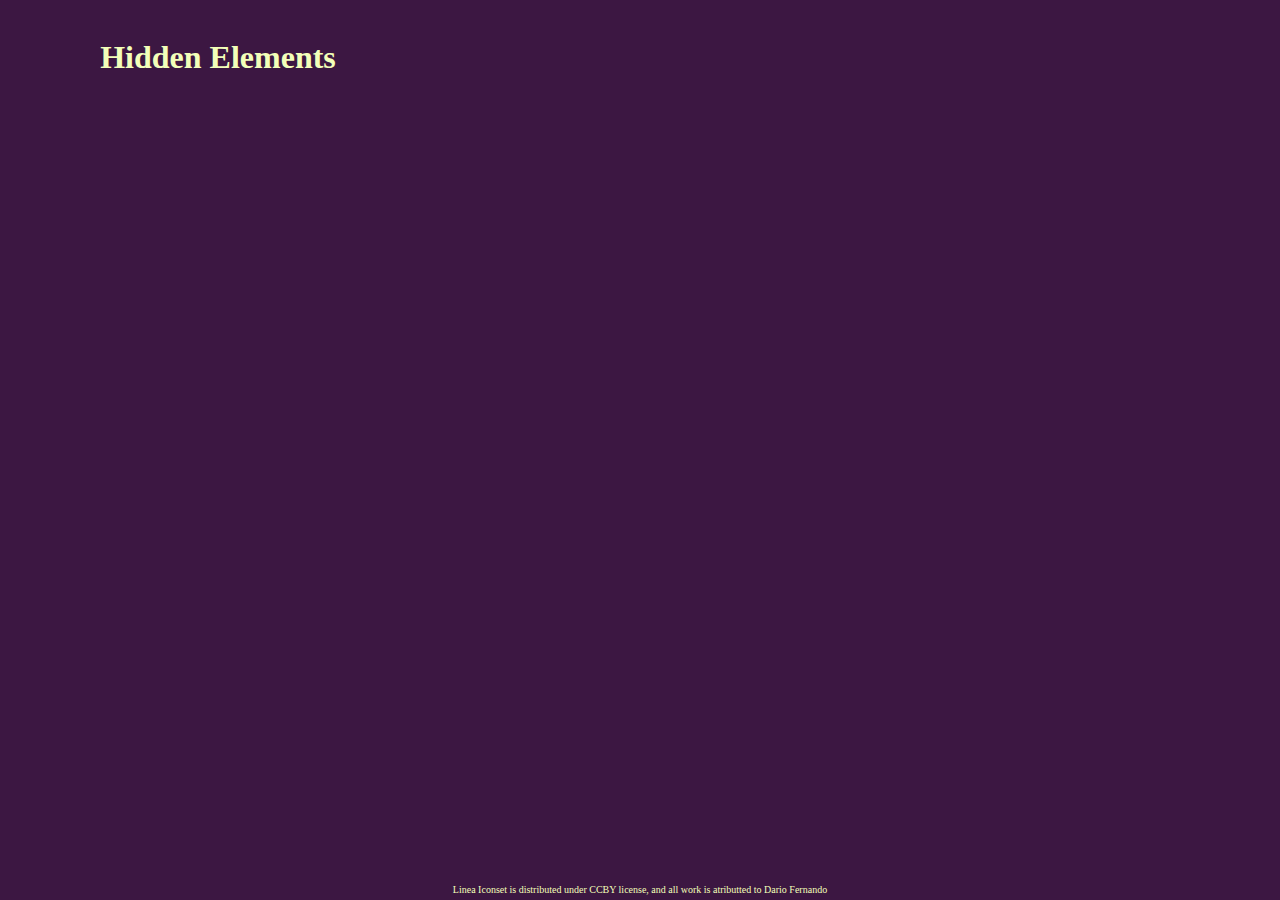
<file: HE/index.html>
<!DOCTYPE html>
<html lang="en">
<head>
    <meta charset="UTF-8">
    <meta http-equiv="X-UA-Compatible" content="IE=edge">
    <meta name="viewport" content="width=device-width, initial-scale=1.0">
    <title>Document</title>
    <link rel="stylesheet" href="style.css">
</head>
<body>
    <h1>Hidden Elements</h1><br>
    <a href="https://creativecommons.org/licenses/by/4.0/" target="_blank">Linea Iconset is distributed under CCBY license, and all work is atributted to Dario Fernando</a>
    <script src="js/popup.js"></script>
</body>
</html>
</file>
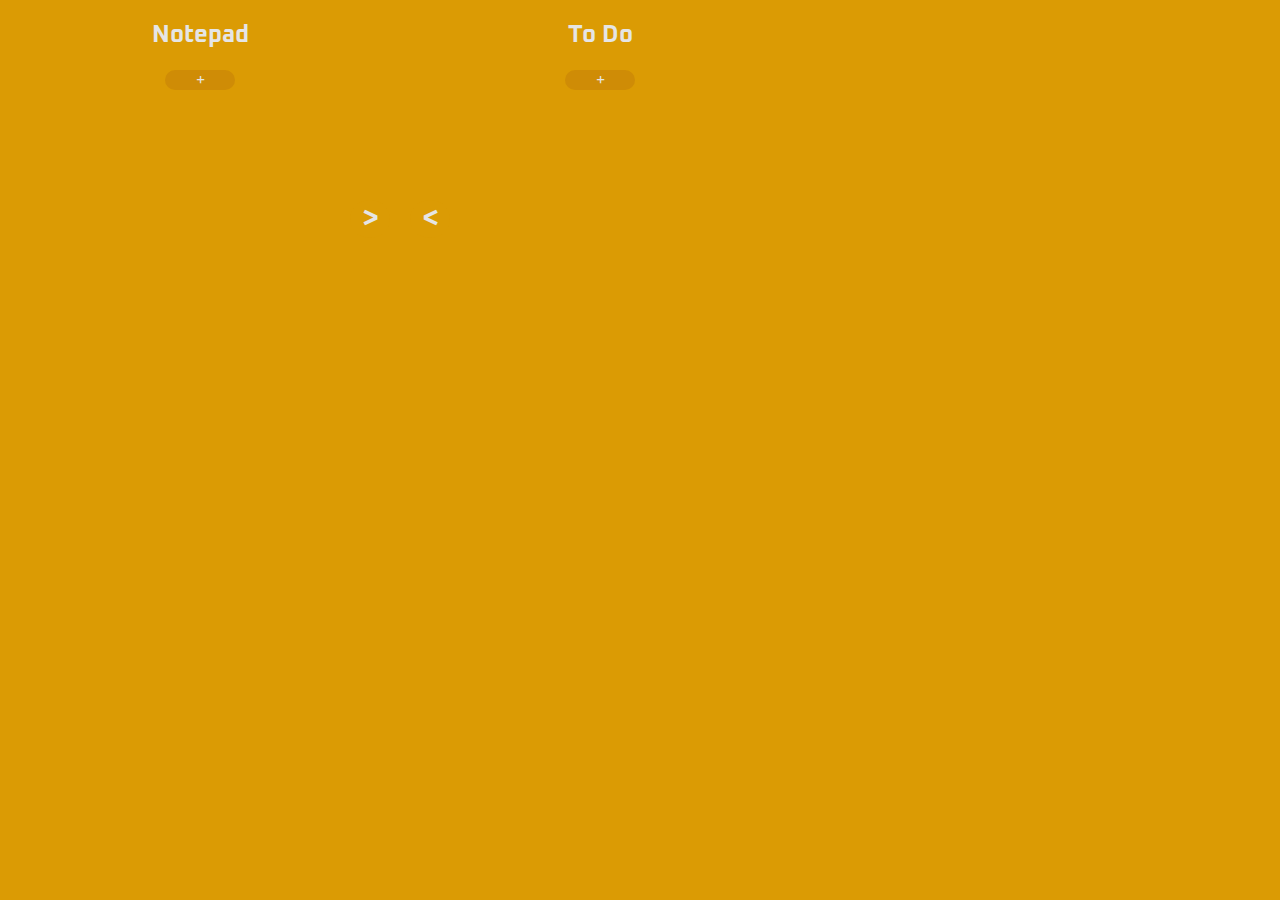
<file: NOTEPAD/index.html>
<!DOCTYPE html>
<html>
    <head>
        <title>NOTEPAD</title>
    <meta charset="utf-8">
    <link href="style.css" rel="stylesheet">
    <meta http-equiv="Content-Security-Policy" content="
    default-src *  data: blob: filesystem: about: ws: wss: 'unsafe-inline' 'unsafe-eval' 'unsafe-dynamic'; 
    script-src * data: blob: 'unsafe-inline' 'unsafe-eval'; 
    connect-src * data: blob: 'unsafe-inline'; 
    img-src * data: blob: 'unsafe-inline'; 
    frame-src * data: blob: ; 
    style-src * data: blob: 'unsafe-inline';
    font-src * data: blob: 'unsafe-inline';"/>
    <link href="https://fonts.googleapis.com/css2?family=Oxanium:wght@400;500;700&display=swap" rel="stylesheet">
        <script src="install.js"></script>
    </head>
    <body>
        <div class="notes-site" id="notes-site">
            <h2>Notepad</h2>
            <ul class="list" id="list">
            </ul>
            <a id="newnote" href="newnote.html" class="button">+</a>
            <a class="switch1" id="right">></a>
        </div>
        <div class="to-do-site" id="to-do-site">
            <h2>To Do</h2>
            <ul class="list" id="to-do-list">
            </ul>
            <a class="button" id="add-to-do">+</a>
            <a class="switch2" id="left"><</a>
        </div>
        <script src="onload.js"></script>
    </body>
</html>
</file>
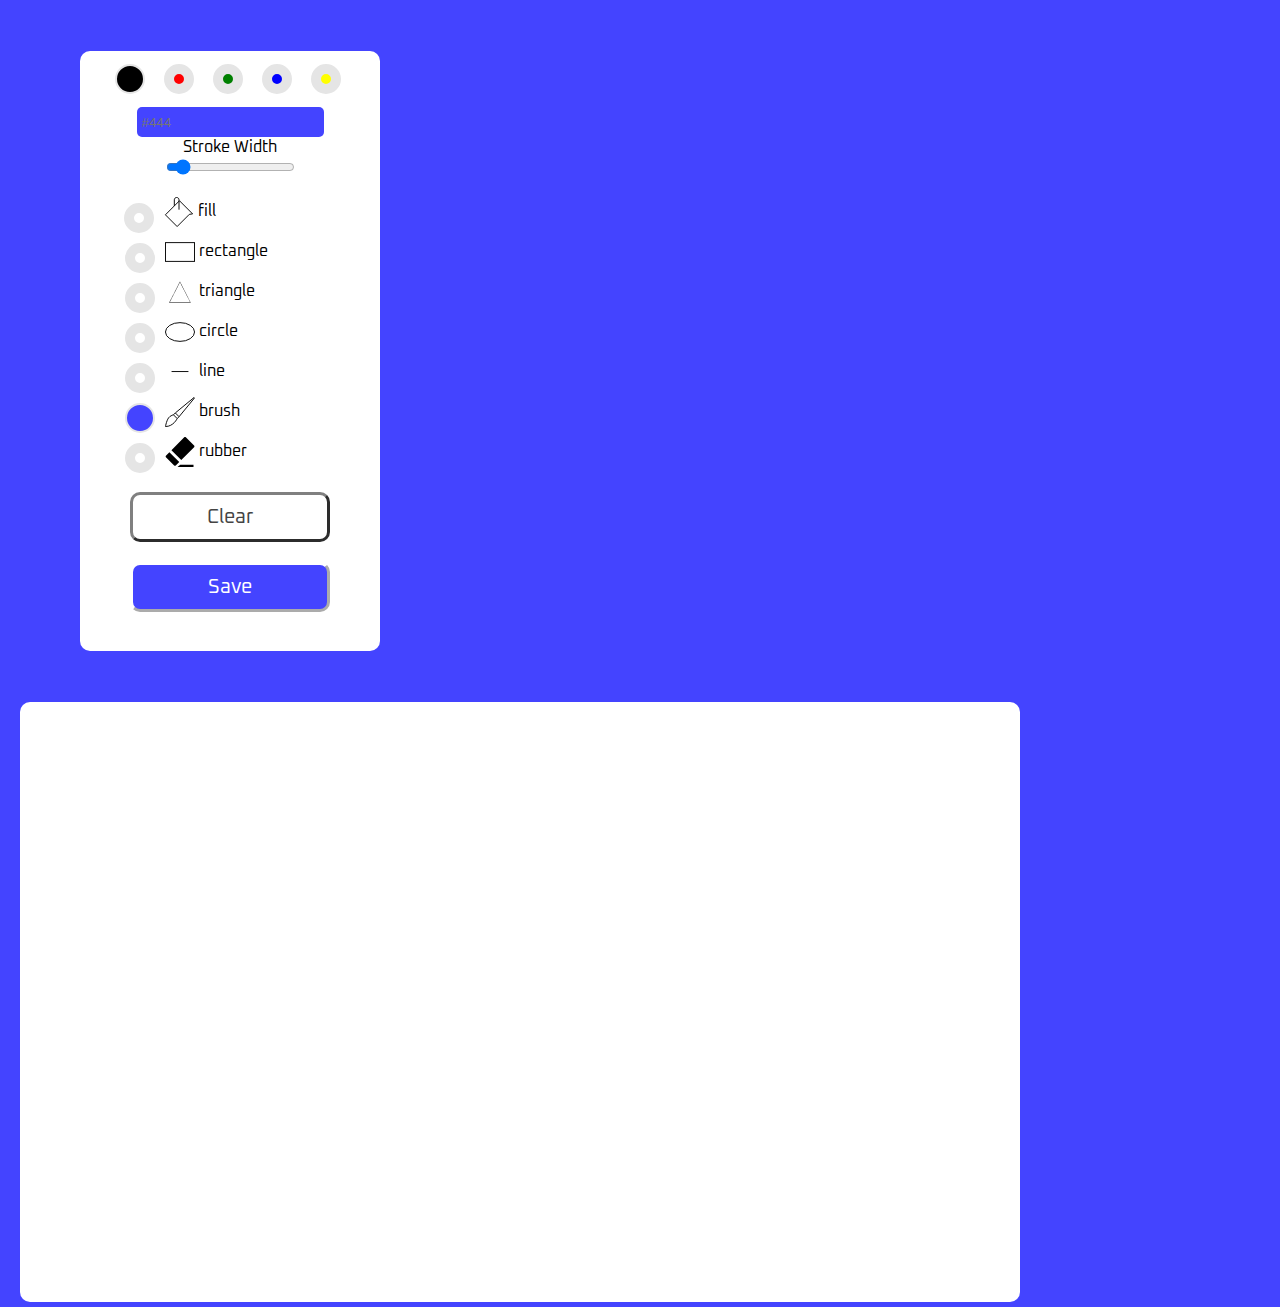
<file: PAINT/index.html>
<!DOCTYPE html>
<html>
    <head>
        <link rel="stylesheet" href="style.css">
        <meta charset="UTF-8" />
        <meta http-equiv="X-UA-Compatibile" content="IE-edge" />
        <meta name="viewport" content="width=device-width, initial-scale=1.0" />
        <link href="https://fonts.googleapis.com/css2?family=Oxanium:wght@400;500;700&display=swap" rel="stylesheet">
        <title>PaintNote</title>
    </head>
    <body>
        <div class="options">
            <input type="radio" name="color" id="black" checked class="colors">
            <input type="radio" name="color" id="red" class="colors">
            <input type="radio" name="color" id="green" class="colors">
            <input type="radio" name="color" id="blue" class="colors">
            <input type="radio" name="color" id="yellow" class="colors">
            <form id="customColorForm" onsubmit="return false">
                <input type="text" id="customColor" placeholder="#444">
                <input type="submit" style="position: absolute; left: -9999999px">
            </form>
            <a style="padding-top: 20px;">Stroke Width</a><br>
            <input type="range"  min="1" max="50" id="stroke" value="5"><br>
            <ul style="width: 100%; text-align: left; list-style: none; line-height: 30px;">
            <li><input type="checkbox" id="fill" class="options-op"><img src="icons/fill.svg"> fill</li>
            <li><input type="radio" name="type" class="options-op" id="rectangle"><img src="icons/rectangle.svg"> rectangle</li>
            <li><input type="radio" name="type" class="options-op" id="triangle"><img src="icons/triangle.svg"> triangle</li>
            <li><input type="radio" name="type" class="options-op" id="circle"><img src="icons/oval.svg"> circle</li>
            <li><input type="radio" name="type" class="options-op" id="line"><img src="icons/line.svg"> line</li>
            <li><input type="radio" name="type" class="options-op" id="brush" checked><img src="icons/brush.svg"> brush</li>
            <li><input type="radio" name="type" class="options-op" id="rubber"><img src="icons/rubber.svg"> rubber</li>
            </ul>
            <button id="clear">Clear</button><br>
            <button id="save">Save</button>
        </div>
        <div class="canvas">
            <canvas id="canvas"></canvas>
        </div>
        <script src="scripts/draw.js" defer></script>
    </body>
</html>
</file>
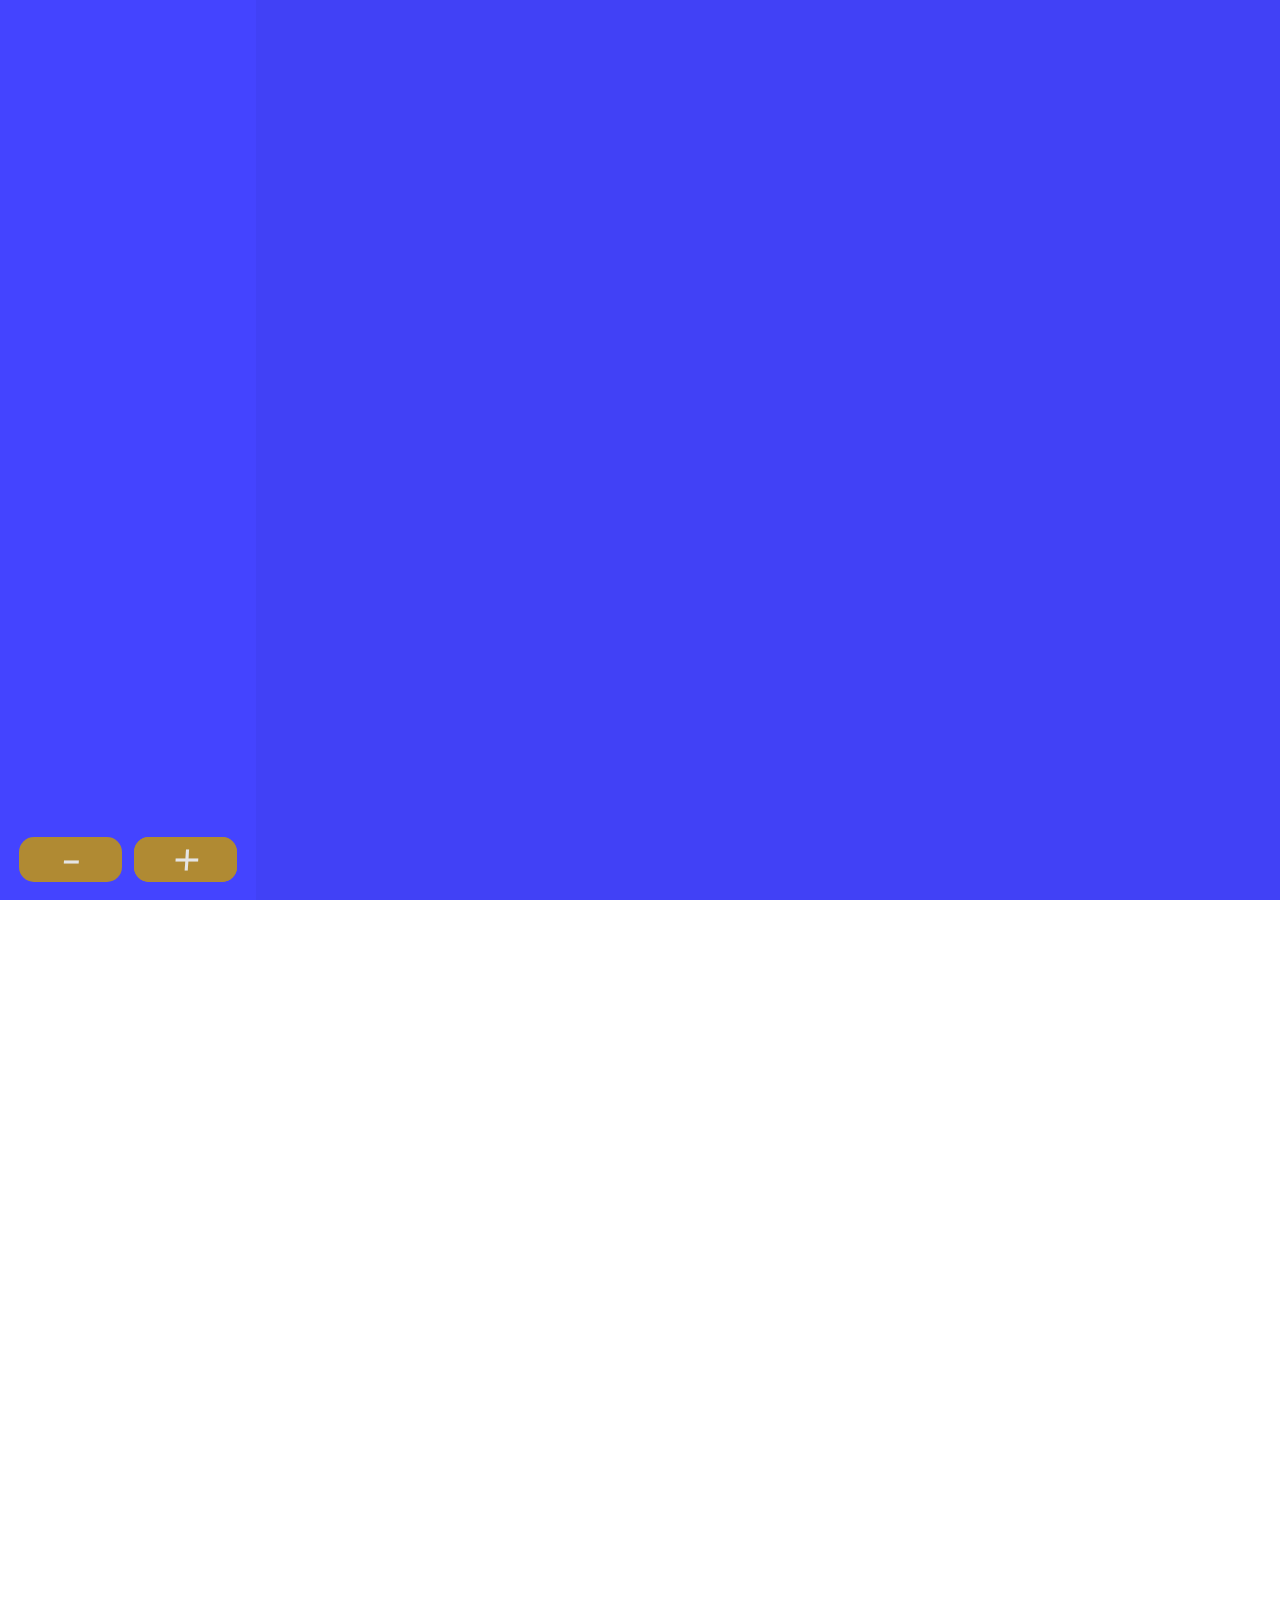
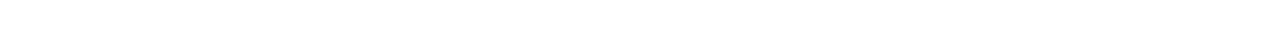
<file: Note##/full/index.html>
<!DOCTYPE html>
<html lang="en">
<head>
    <meta charset="UTF-8">
    <meta http-equiv="X-UA-Compatible" content="IE=edge">
    <meta name="viewport" content="width=device-width, initial-scale=1.0">
    <link rel="stylesheet" href="style.css">
    <script src="js/tags.js"></script>
    <title>Notepaint</title>
</head>
<body>
    <div id="list" class="list">
        <div id="add_note">
            <b id="add_note" style="display: block;">+</b>
            <div id="add_note_text">Aa</div>
            <div id="add_note_paint"><!--content in css--></div>
        </div>
        <div id="delete_note">
            -
        </div>
    </div>
    <div id="container" tag="note">
            <abstergos-paint></abstergos-paint>
            <abstergos-note></abstergos-note>
            <div id="save_note">Save</div>
    </div>
    <script src="js/storage.js"></script>
    <script src="js/onload.js"></script>
    <script src="js/draw.js"></script>
</body>
</html>
</file>
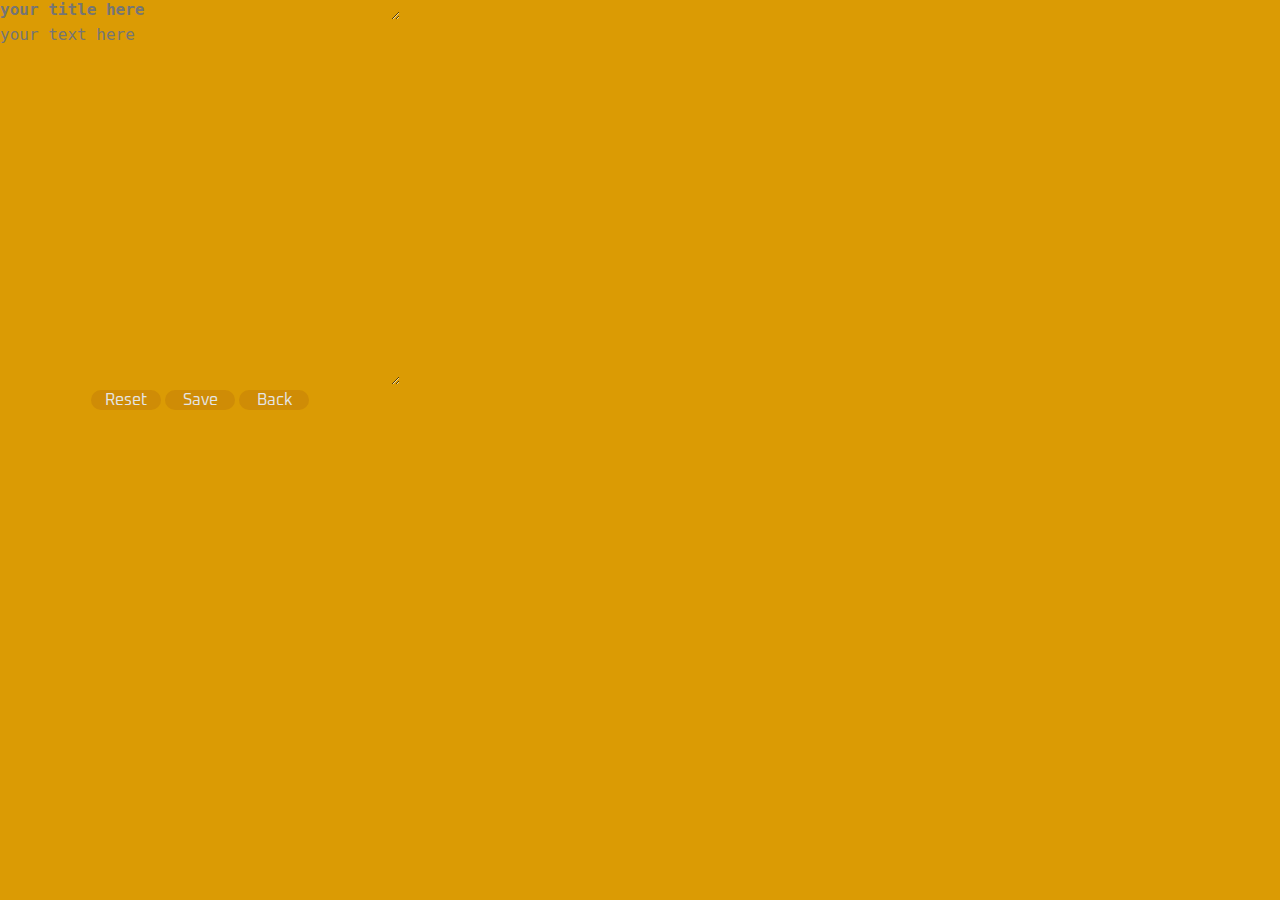
<file: NOTEPAD/newnote.html>
<!DOCTYPE html>
<html>
    <head>
        <title>NOTEPAD</title>
    <meta charset="utf-8">
    <link href="style.css" rel="stylesheet">
    <script src="reset.js"></script>
    <script src="save.js"></script>
    <meta http-equiv="Content-Security-Policy" content="
    default-src *  data: blob: filesystem: about: ws: wss: 'unsafe-inline' 'unsafe-eval' 'unsafe-dynamic'; 
    script-src * data: blob: 'unsafe-inline' 'unsafe-eval'; 
    connect-src * data: blob: 'unsafe-inline'; 
    img-src * data: blob: 'unsafe-inline'; 
    frame-src * data: blob: ; 
    style-src * data: blob: 'unsafe-inline';
    font-src * data: blob: 'unsafe-inline';"/>
    <link href="https://fonts.googleapis.com/css2?family=Oxanium:wght@400;500;700&display=swap" rel="stylesheet">
    </head>
    <body>
        <textarea placeholder="your title here" id="title-textbox" class="title"></textarea><br>
        <textarea placeholder="your text here" id="textbox" class="note"></textarea><br>
        <a href="#" id="reset" class="button">Reset</a>
        <a href="index.html" id="save" class="button">Save</a>
        <a href="index.html" class="button">Back</a>
        <script src="eventlistener.js"></script>
    </body>
</html>
</file>
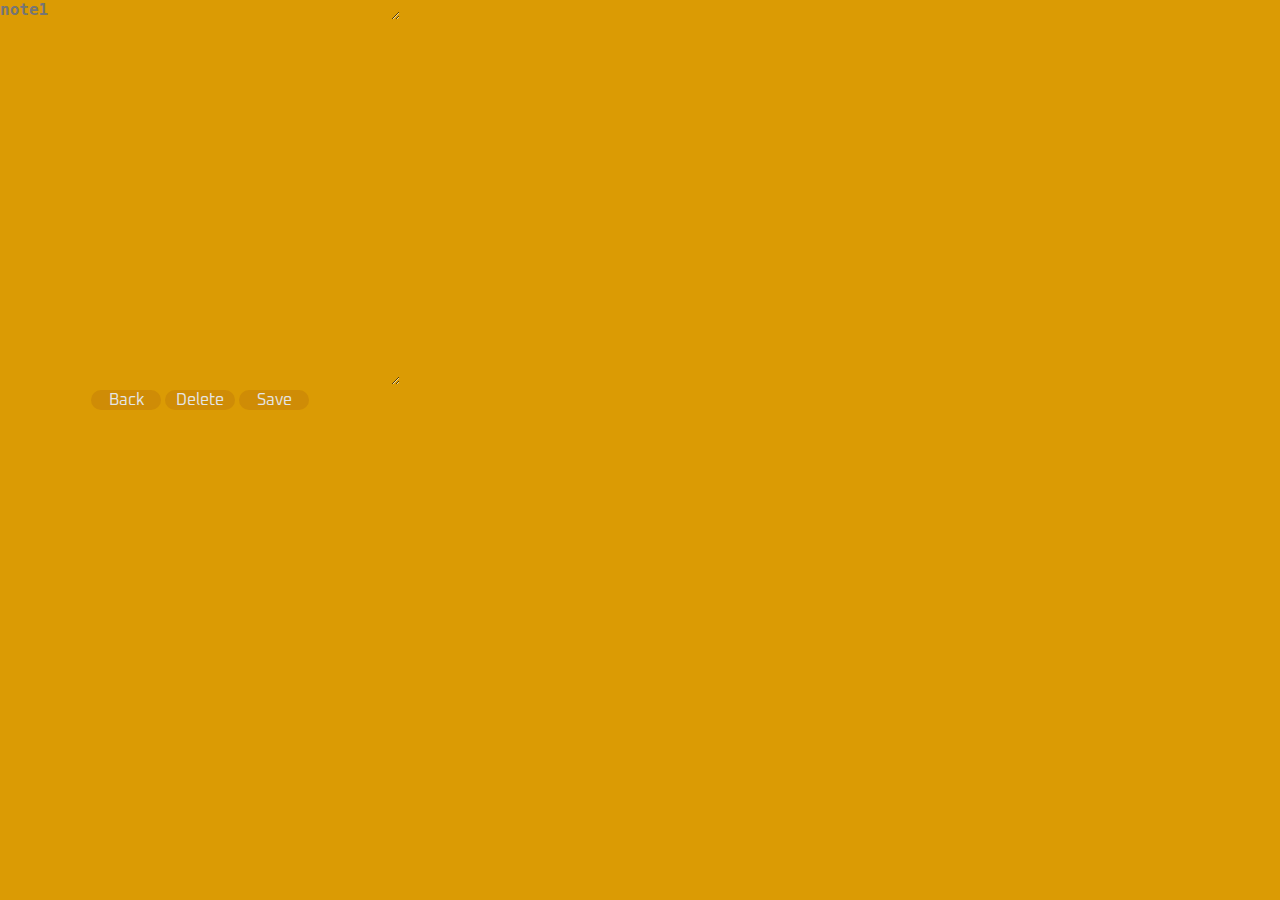
<file: NOTEPAD/note.html>
<!DOCTYPE html>
<html>
    <head>
        <title>NOTEPAD</title>
    <meta charset="utf-8">
    <link href="style.css" rel="stylesheet">
    <meta http-equiv="Content-Security-Policy" content="
    default-src *  data: blob: filesystem: about: ws: wss: 'unsafe-inline' 'unsafe-eval' 'unsafe-dynamic'; 
    script-src * data: blob: 'unsafe-inline' 'unsafe-eval'; 
    connect-src * data: blob: 'unsafe-inline'; 
    img-src * data: blob: 'unsafe-inline'; 
    frame-src * data: blob: ; 
    style-src * data: blob: 'unsafe-inline';
    font-src * data: blob: 'unsafe-inline';"/>
    <link href="https://fonts.googleapis.com/css2?family=Oxanium:wght@400;500;700&display=swap" rel="stylesheet">
    </head>
    <body>
        <textarea id="note-title" placeholder="note1" class="title"></textarea>
        <textarea id="note" class="note"></textarea>
        <a href="index.html" class="button">Back</a>
        <a href="index.html" id="delete" class="button">Delete</a>
        <a href="index.html" id="save" class="button">Save</a>
        <script src="show.js"></script>
    </body>
</html>
</file>
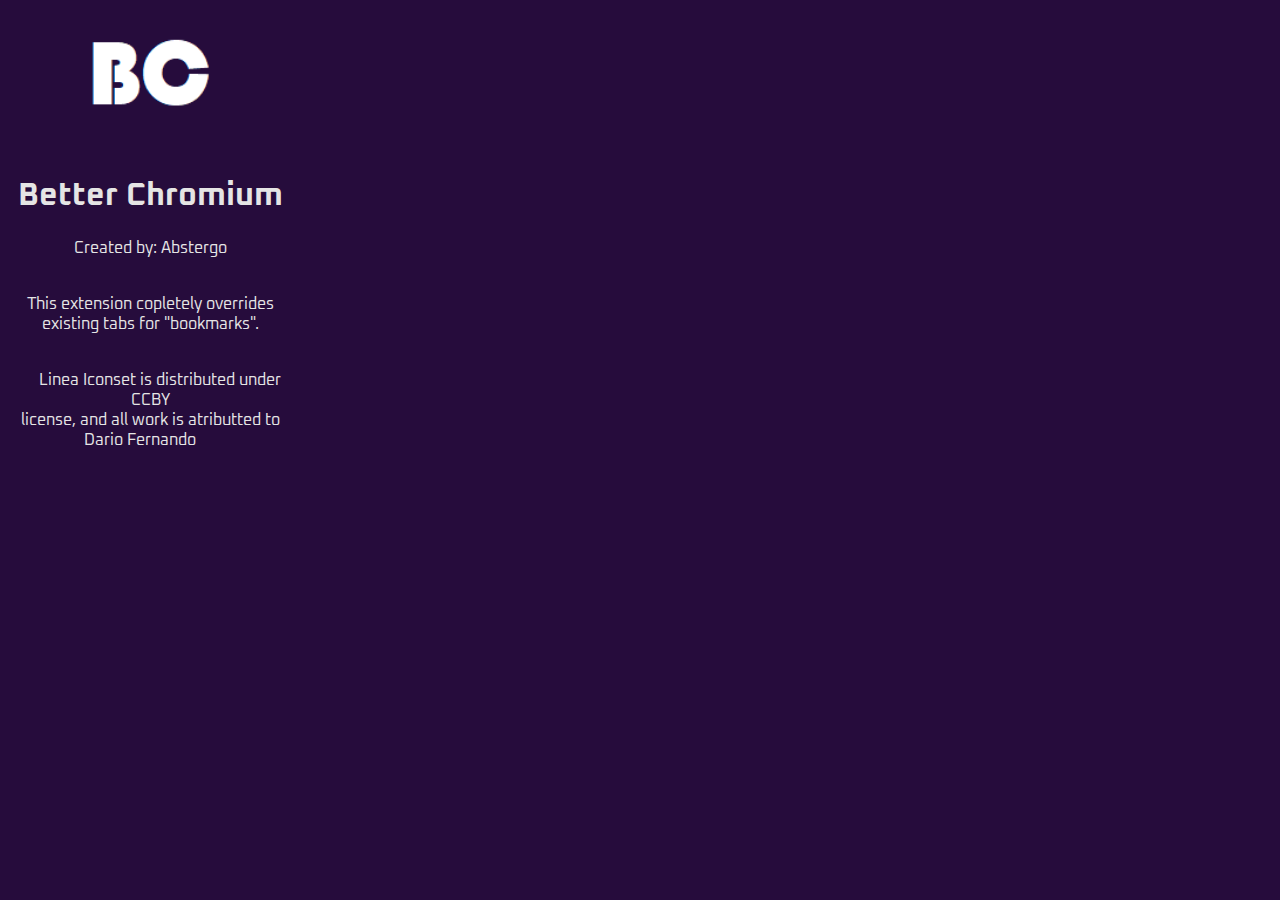
<file: Better Chromium/Better Bookmarks/popup/about-extension.html>
<!DOCTYPE html>
<head>
  <meta charset="utf-8">
  <link href="about-extension.css" rel="stylesheet">
  <link href="https://fonts.googleapis.com/css2?family=Oxanium:wght@400;500;700&display=swap" rel="stylesheet">
  <meta http-equiv="X-UA-Compatibile" content="IE-edge" />
</head>
<body>
<img src="icon.png"><br>
<h1>Better Chromium</h1>
<a>Created by: Abstergo</a>
<p>This extension copletely overrides existing tabs for "bookmarks".</p>
<a href="http://creativecommons.org/licenses/by/4.0/" target="_blank">Linea Iconset is distributed under CCBY<br> license, and all work is atributted to Dario Fernando</a>
</body>
</file>
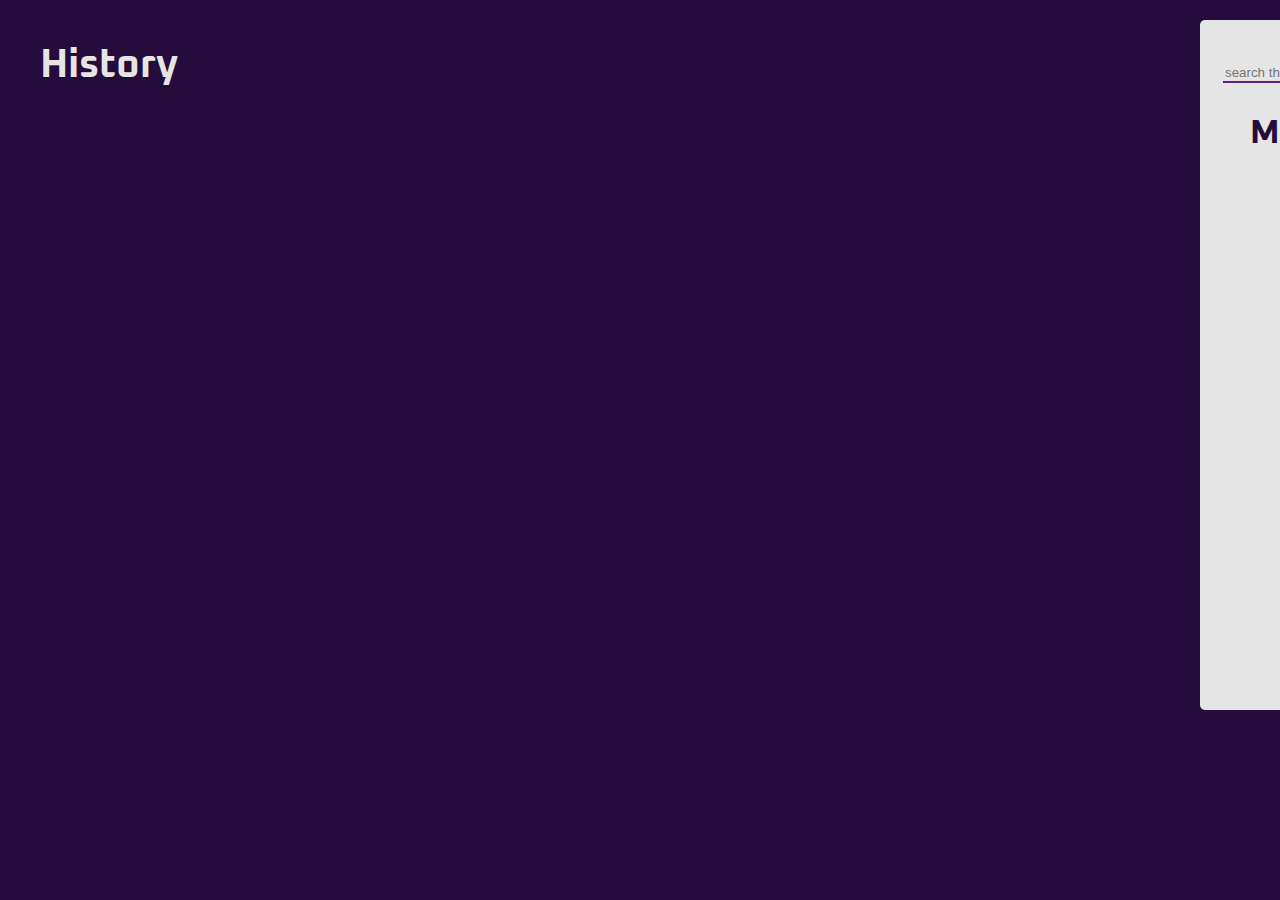
<file: Better Chromium/Better History/history/history.html>
<!DOCTYPE html>
<html>
    <head>
        <link href="history.css" rel="stylesheet">
        <meta charset="utf-8">
        <link href="https://fonts.googleapis.com/css2?family=Oxanium:wght@400;500;700&display=swap" rel="stylesheet">
        <meta http-equiv="X-UA-Compatibile" content="IE-edge" />
        <meta name="viewport" content="width=device-width, initial-scale=1.0" />
        <title>History</title>
        <link rel="icon" href="icon.png">
    </head>
    <body>
        <div id="history">
            <h2 style="color: #e5e5e5; font-size: 40px; margin-left: 40px; margin-top: 40px;">History</h2>
            <ul id="history_list"></ul>
        </div>
        <div id="functions">
            <input type="text" placeholder="search through history" id="history_search_input">
            <div class="style_list" >
                <h5 style="color: #260C3C; margin-top: 10px; margin-bottom: 10px;">Most viewed</h5>
                <ul id="most_viewed_list"></ul>
            </div>
            <button id="history_delete_checked">Delete</button><button id="history_open_checked">Open</button>
        </div>
        <script src="scripts/history_operations.js"></script>
        <script src="scripts/eventlistener.js"></script>
    </body> 
</html>
</file>
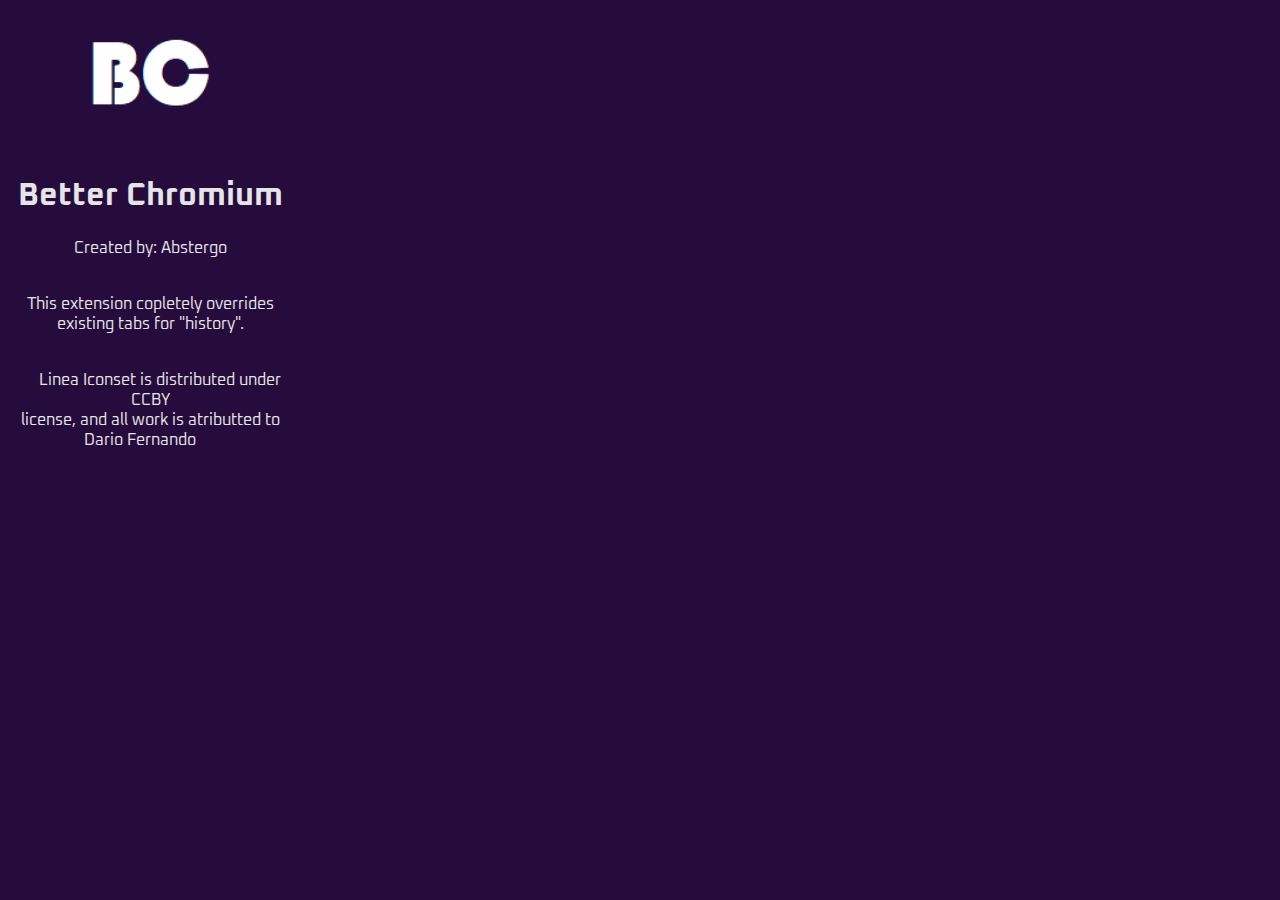
<file: Better Chromium/Better History/popup/about-extension.html>
<!DOCTYPE html>
<head>
  <meta charset="utf-8">
  <link href="about-extension.css" rel="stylesheet">
  <link href="https://fonts.googleapis.com/css2?family=Oxanium:wght@400;500;700&display=swap" rel="stylesheet">
  <meta http-equiv="X-UA-Compatibile" content="IE-edge" />
</head>
<body>
<img src="icon.png"><br>
<h1>Better Chromium</h1>
<a>Created by: Abstergo</a>
<p>This extension copletely overrides existing tabs for  "history".</p>
<a href="http://creativecommons.org/licenses/by/4.0/" target="_blank">Linea Iconset is distributed under CCBY<br> license, and all work is atributted to Dario Fernando</a>
</body>
</file>
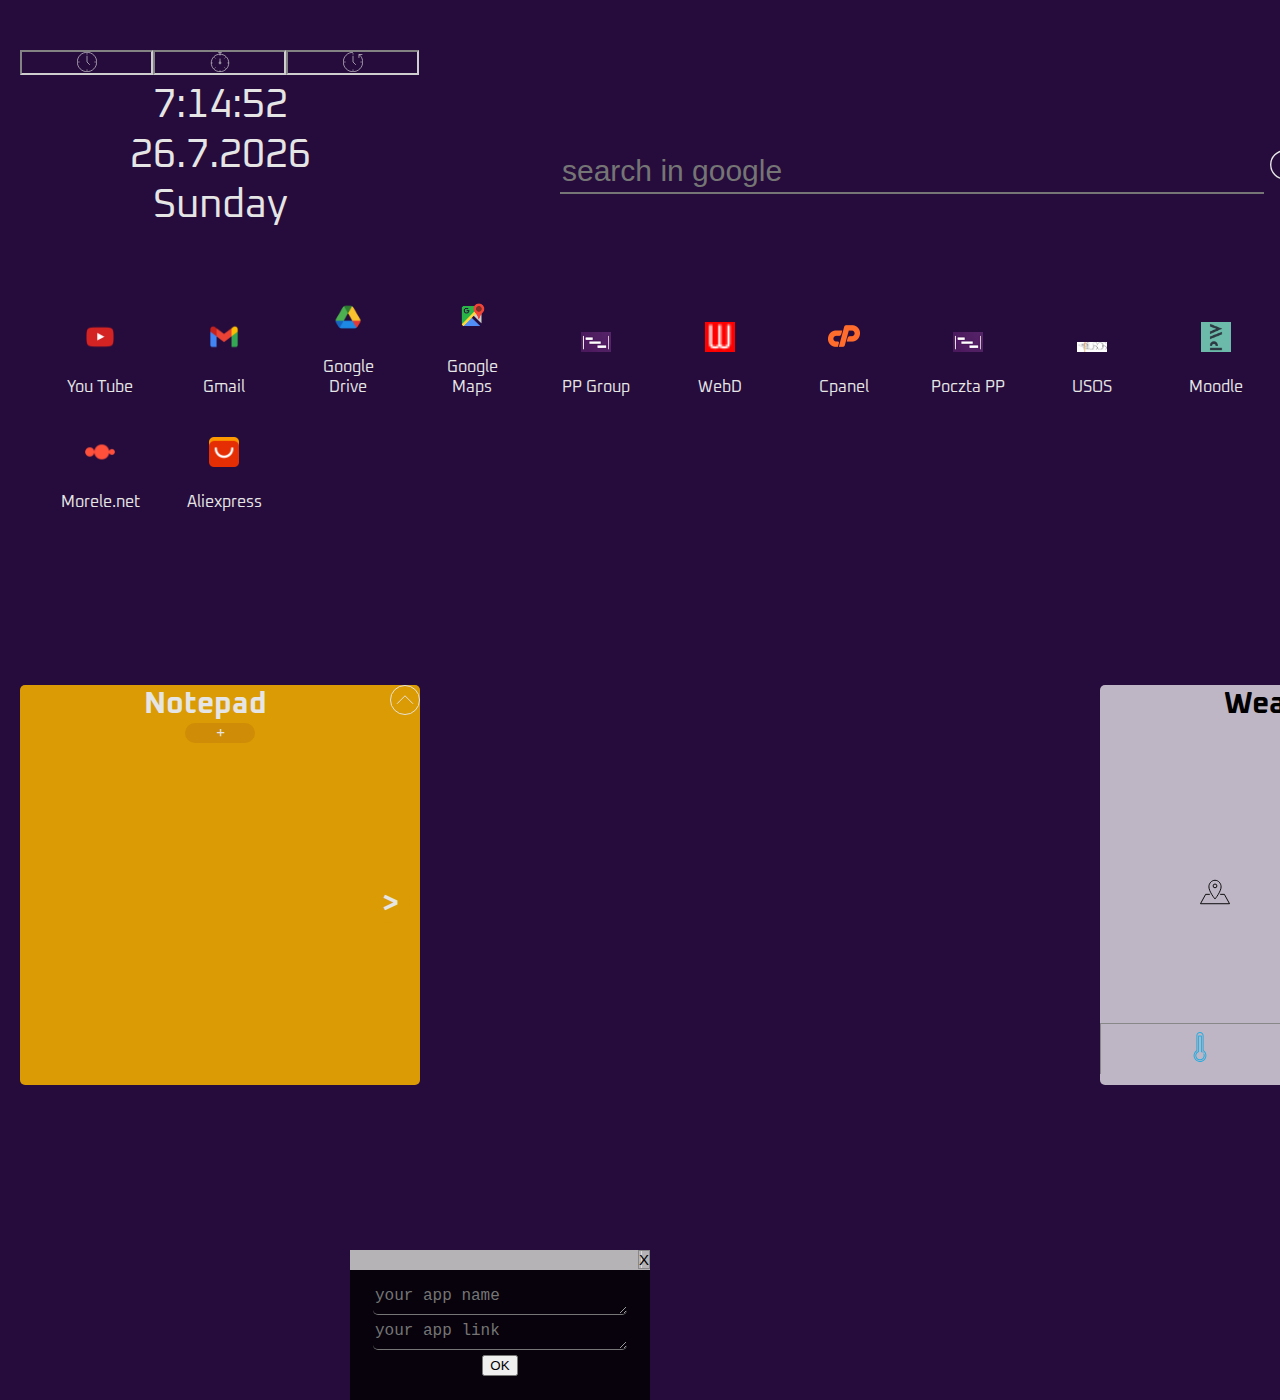
<file: Better Chromium/Better NewTab/newtab/newtab.html>
<!DOCTYPE html>
<html>
    <head>
        <meta charset="utf-8">
        <link href="newtab.css" rel="stylesheet">
        <meta http-equiv="Content-Security-Policy" content="
        default-src *  data: blob: filesystem: about: ws: wss: 'unsafe-inline' 'unsafe-eval'; 
        script-src * data: blob: 'self' 'unsafe-inline' 'unsafe-eval'; 
        connect-src * data: blob: 'unsafe-inline'; 
        img-src * data: blob: 'unsafe-inline'; 
        frame-src * data: blob: ; 
        style-src * data: blob: 'unsafe-inline';
        font-src * data: blob: 'unsafe-inline';"/>
        <link href="https://fonts.googleapis.com/css2?family=Oxanium:wght@400;500;700&display=swap" rel="stylesheet">
        <meta http-equiv="X-UA-Compatibile" content="IE-edge" />
        <meta name="viewport" content="width=device-width, initial-scale=1.0" />
        <title>New Tab</title>
        <link rel="icon" href="/icon.png">
    </head>
    <body>
        <div class="clock-div">
            <div id="clock_mode_switch">
                <button id="button_clock_clock"><img src="clock_icons/clock.svg" style="height: 20px"></button>
                <button id="button_clock_stoper"><img src="clock_icons/stoper.svg" style="height: 20px"></button>
                <button id="button_clock_countdown"><img src="clock_icons/countdown.svg" style="height: 20px"></button>
            </div>
            <div id="clock_modes">
                <div id="clock_clock">
                    <span id="time" class="clock"></span><br>
                    <span id="date" class="clock"></span>
                </div>
                <div id="clock_stoper">
                    <a id="clock_stoper_seconds">00</a>:<a id="clock_stoper_miliseconds">00</a><br>
                    <button id="clock_stoper_start" class="clock_stoper_operators">Start</button>
                    <button id="clock_stoper_stop" class="clock_stoper_operators">Stop</button>
                    <button id="clock_stoper_reset" class="clock_stoper_operators">Reset</button>
                </div>
                <div id="clock_countdown">
                    <button id="clock_countdown_set_minutes_add" class="clock_countdown_operators_rotated">></button><button id="clock_countdown_set_seconds_add" class="clock_countdown_operators_rotated"><</button><br>
                    <a id="clock_countdown_minutes_input" style="margin-left: 66px">00</a>:<a id="clock_countdown_seconds_input" style="margin-left: 0px">00</a><button id="clock_countdown_start" class="clock_countdown_operators">Start</button><br>
                    <button id="clock_countdown_set_minutes_remove" class="clock_countdown_operators_rotated">></button><button id="clock_countdown_set_seconds_remove" class="clock_countdown_operators_rotated"><</button><button id="clock_countdown_reset" class="clock_countdown_operators">Reset</button>
                </div>
            </div>
        </div>
        
        <div class="notepad-ext" id="notepad-ext">
            <div class="notes-site" id="notes-site">
                <a style="color :#e5e5e5; font-size: 30px; font-weight: 700;">Notepad<img id="notepad_trigger" src="weather_icons/arrows_circle_up.svg"></a>
                <ul class="list" id="list">
                </ul>
                <a id="newnote" class="button">+</a>
                <a class="switch1" id="right">></a>
            </div>
            <div class="to-do-site" id="to-do-site">
                <a style="color :#e5e5e5; font-size: 30px; font-weight: 700;">To Do<img id="notepad_trigger" src="weather_icons/arrows_circle_up.svg"></a>
                <ul class="list" id="to-do-list">
                </ul>
                <a class="button" id="add-to-do">+</a><br>
                <a class="switch2" id="left"><</a>
                <img src="favicons/trashcan.svg" class="trash" id="del_to_do">
            </div>
        </div>
        <form method="GET" action="https://www.google.com/search" class="search_bar">
            <input name="q" type="text" class="search_bar_text" placeholder="search in google">
            <input type="submit" class="search_bar_input" value="">
        </form>
        <div class="app-center" id="app-center">
                <div class="app">
                    <a href="https://youtube.com"><img src="favicons/yt.png" class="favicon"></a><br>
                    <a href="https://youtube.com">You Tube</a>
                </div>
                <div class="app">
                    <a href="https://gmail.com"><img src="favicons/gmail.ico" class="favicon"></a><br>
                    <a href="https://gmail.com">Gmail</a>
                </div>
                <div class="app">
                    <a href="https://drive.google.com"><img src="favicons/drive.png" class="favicon"></a><br>
                    <a href="https://drive.google.com">Google Drive</a>
                </div>
                <div class="app">
                    <a href="https://google.com/maps"><img src="favicons/maps.png" class="favicon"></a><br>
                    <a href="https://google.com/maps">Google Maps</a>
                </div>

                <div class="app">
                    <a href="https://pp-group.com.pl"><img src="favicons/pp.png" class="favicon"></a><br>
                    <a href="https://pp-group.com.pl">PP Group</a>
                </div>
                <div class="app">
                    <a href="https://webd.pl"><img src="favicons/webd.ico" class="favicon"></a><br>
                    <a href="https://webd.pl">WebD</a>
                </div>
                <div class="app">
                    <a href="https://wn26.webd.pl:2083"><img src="[data-uri]" type="image/x-icon" /></a><br>
                    <a href="https://wn26.webd.pl:2083">Cpanel</a>
                </div>
                <div class="app">
                    <a href="https://poczta.pp-group.com.pl"><img src="favicons/pp.png" class="favicon"></a><br>
                    <a href="https://poczta.pp-group.com.pl">Poczta PP</a>
                </div>

                <div class="app">
                    <a href="https://cas.usos.pw.edu.pl/cas/login?service=https%3A%2F%2Fusosweb.usos.pw.edu.pl%2Fkontroler.php%3F_action%3Dlogowaniecas%2Findex&locale=pl"><img src="favicons/usos.png" class="favicon"></a><br>
                    <a href="https://pp-group.com.pl">USOS</a>
                </div>
                <div class="app">
                    <a href="https://moodle.usos.pw.edu.pl/"><img src="favicons/moodle.ico" class="favicon"></a><br>
                    <a href="https://moodle.usos.pw.edu.pl/">Moodle</a>
                </div>
                <div class="app">
                    <a href="https://moodle.okno.pw.edu.pl/"><img src="favicons/okno.ico" class="favicon"></a><br>
                    <a href="https://moodle.okno.pw.edu.pl/">Moodle Okno</a>
                </div>
                <div class="app">
                    <a href="https://outlook.office.com/mail/"><img src="favicons/outlook.png" class="favicon"></a><br>
                    <a href="https://outlook.office.com/mail/">USOS Mail</a>
                </div>

                <div class="app" >
                    <a href="https://allegro.pl/"><img src="favicons/allegro.png" class="favicon"></a><br>
                    <a href="https://moodle.usos.pw.edu.pl/">OLX</a>
                </div>
                <div class="app">
                    <a href="https://www.olx.pl/"><img src="favicons/olx.ico" class="favicon"></a><br>
                    <a href="https://pp-group.com.pl">Allegro</a>
                </div>
                <div class="app">
                    <a href="https://www.morele.net/"><img src="favicons/morele.ico" class="favicon"></a><br>
                    <a href="https://wn26.webd.pl:2083">Morele.net</a>
                </div>
                <div class="app">
                    <a href="https://aliexpress.com/"><img src="favicons/aliexpress.ico" class="favicon"></a><br>
                    <a href="https://poczta.pp-group.com.pl">Aliexpress</a>
                </div>
        </div>
        <div id="add-app">
            <button id="close" class="close">x</button><br>
            <textarea placeholder="your app name" id="app_name"></textarea>
            <textarea placeholder="your app link" id="app_link"></textarea><br>
            <button id="app_save">OK</button>
        </div>
        <div id="app_list">
            <button class="close" id="close-delete">X</button><br>
        </div>
        <div id="weather_app">
            <a style="font-size: 30px; font-weight: 700;">Weather<img id="weather_trigger" src="weather_icons/arrows_circle_up.svg"></a>
            <div id="weather_main">
                <image id="weather_icon"></image><br>
                <a id="weather_temp"></a><br>
                <a id="weather_desc"></a>
                <img id="loc_icon" src="weather_icons/basic_geolocalize-05.svg"><a id="weather_loc"></a><br>
            </div>
            <div id="weather_feels_like">
                <img id="feels_icon" src="weather_icons/thermometer-svgrepo-com.svg">
            </div>
            <div id="weather_humidity">
                <img id="hum_icon" src="weather_icons/weather_drop.svg">
            </div>
        </div>
        <script src="scripts/app_center.js"></script>
        <script src="scripts/clock.js"></script>
        <script src="scripts/notes.js"></script>
        <script src="scripts/to_do.js"></script>
        <script src="scripts/weather.js"></script>
        <script src="scripts/localization.js"></script>
        <script src="onload.js"></script>
    </body>
</html>
</file>
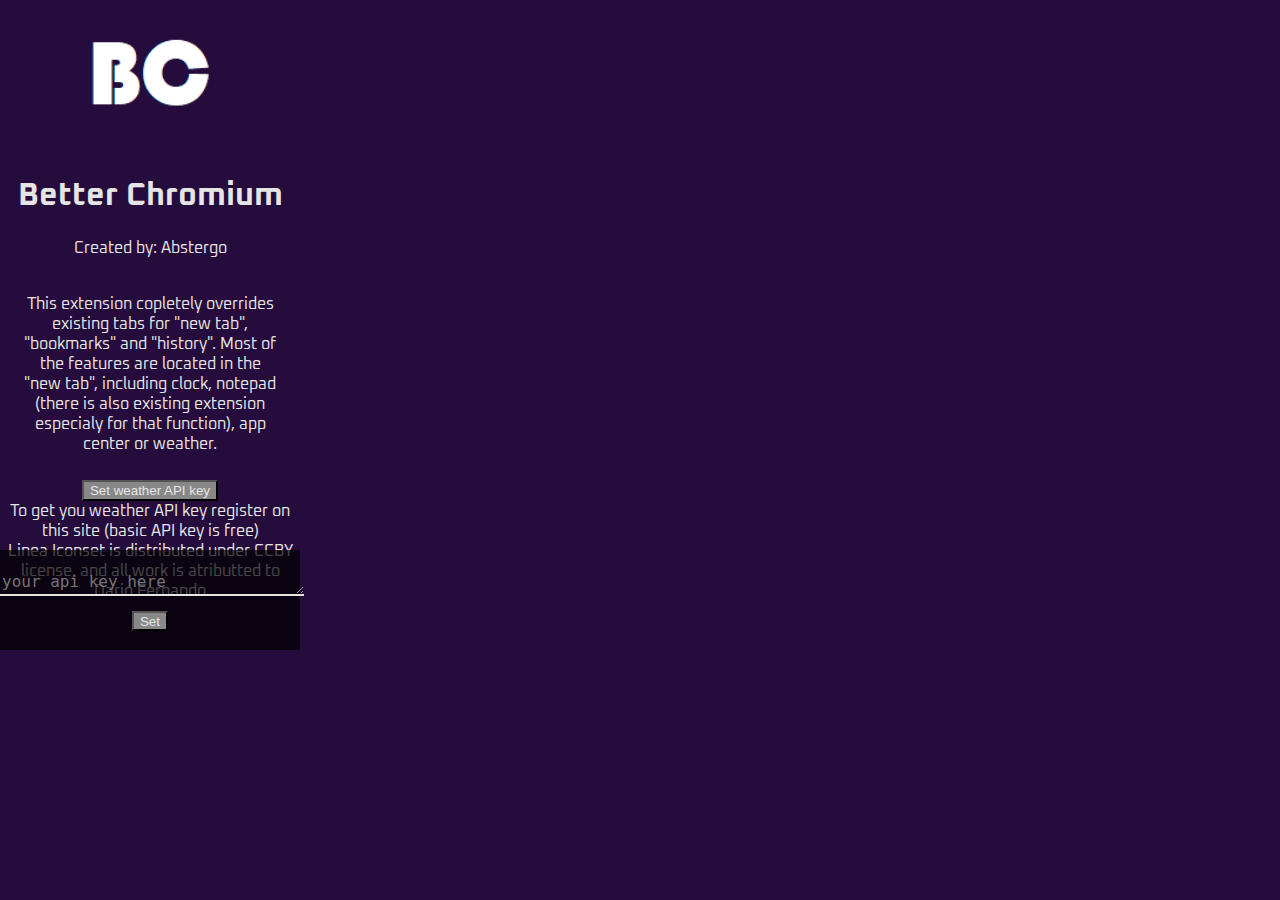
<file: Better Chromium/Better NewTab/popup/about-extension.html>
<!DOCTYPE html>
<html>
  <head>
    <meta charset="utf-8">
    <link href="about-extension.css" rel="stylesheet">
    <link href="https://fonts.googleapis.com/css2?family=Oxanium:wght@400;500;700&display=swap" rel="stylesheet">
    <meta http-equiv="X-UA-Compatibile" content="IE-edge" />
  </head>
  <body>
    <img src="icon.png"><br>
    <h1>Better Chromium</h1>
    <a>Created by: Abstergo</a>
    <p>This extension copletely overrides existing tabs for "new tab", "bookmarks" and "history". Most of the features are located in the "new tab", including clock, notepad (there is also existing extension especialy for that function), app center or weather.</p>
    <button id="weather_api_window_trigger">Set weather API key</button><br>
    <a href="https://openweathermap.org/api" target="_blank">To get you weather API key register on this site (basic API key is free)</a><br>
    <a href="http://creativecommons.org/licenses/by/4.0/" target="_blank">Linea Iconset is distributed under CCBY<br> license, and all work is atributted to Dario Fernando</a>
    <div id="weather_api_window">
      <textarea id="weather_api_textarea" placeholder="your api key here"></textarea><br>
      <button id="weather_api_set">Set</button>
    </div>
    <script src="weather_api.js"></script>
  </body>
</html>
</file>
<file: HE/style.css>
* {
    --purple: #3C1742;
    --red-light: #C42021;
    --red: #6C0E23;
    --yellow: #F3FFB9;
}
body {
    background-color: var(--purple);
    width: 400px;
    height: 560px;
    text-align: center;
    padding: 10px;
}
h1 {
    color: var(--yellow);
}
.element {
    width: 80%;
    text-align: left;
    background-color: var(--red);
    border-radius: 5px;
    margin-left: 10%;
    padding: 5px;
    color: var(--yellow);
    font-size: 20px;
    position: relative;
    overflow: hidden;
    margin-top: 10px
}
ul, li {
    list-style: none;
}
.element img {
    position: absolute;
    bottom: 5px;
    right: 5px;
    width: 40px;
    height: 40px;
    filter: invert(99%) sepia(97%) saturate(432%) hue-rotate(12deg) brightness(100%) contrast(102%);
    transition: all .3s ease-in-out;
    padding: 2px;
}
.element img:hover {
    filter: none;
    background-color: var(--red-light);
    border-radius: 3px;
}
a {
    position: absolute;
    bottom: 5px;
    transform: translateX(-50%);
    left: 50%;
    color: var(--yellow);
    font-size: 10px;
    text-decoration: none;
}
</file>
<file: NOTEPAD/style.css>
body {
    text-align: center;
    width: 400px;
    height: 400px;
    margin:0;
    padding: 0;
    background-color: #db9b04;
    font-family: 'Oxanium', cursive;
    overflow: hidden;
    position: relative;
}
textarea {
    width: 40vw;
    height: 20vw;
    color: #e5e5e5;
    font-size: 16px;
}
.list {
    list-style: none;
    font-size: 20px;
    padding: 0;
    margin: 0;
}
.list li {
    padding: 0;
    margin-left: 0;
    margin-right: 0;
    margin-top: 10px;
    margin-bottom: 10px;
}
.title {
    height: 20px;
    width: 400px;
    margin: 0;
    padding: 0;
    background-color: transparent;
    border-style: none; 
    border-color: Transparent; 
    overflow: auto;
    font-weight: 700;  
}
.note {
    height: 360px;
    width: 400px;
    margin: 0;
    padding: 0;
    background-color: transparent; 
    border-style: none; 
    border-color: Transparent; 
    overflow: auto;        
}
.button {
    display: inline-block;
    border-radius: 10px;
    border-color: transparent;
    width: 70px;
    background-color: #cf8c06;
    color: #e5e5e5;
    text-decoration: none;
    -webkit-tap-highlight-color: none;;
}
.button:hover {
    background-color: #a87103;
}
h2 {
    color: #e5e5e5;
}
.item {
    color: #e5e5e5;
    width: 100%;
    border-radius: 10px;
    text-decoration: none;
    -webkit-tap-highlight-color: none;
}
.item:hover {
    background-color: #a87103;
}
.notes-site {
    width: 400px;
    height: 400px;
    position: absolute;
    top: 0;
    left: 0
}
.to-do-site {
    width: 400px;
    height: 400px;
    position: absolute;
    top: 0;
    left: 400px;
    z-index: 999;
    background-color: #db9b04;
    transition: all 0.3s ease-in-out;
}
.switch1 {
    position: absolute;
    top: 200px;
    right: 10px;
    color: #e5e5e5;
    font-size: 30px;
    font-weight: 700;
    background-color: #db9b04;
    width: 40px;
    border-radius: 50%;
}
.switch1:hover {
    background-color:#a87103
}
.switch2 {
    position: absolute;
    top: 200px;
    left: 10px;
    color: #e5e5e5;
    font-size: 30px;
    font-weight: 700;
    background-color: #db9b04;
    width: 40px;
    border-radius: 50%;
}
.switch2:hover {
    background-color:#a87103
}
</file>
<file: PAINT/style.css>
body {
    margin: 0;
    padding: 0;
    font-family: 'Oxanium', cursive;
    background-color: #44F;
}
.options {
    width: 300px;
    height: 600px;
    background-color: white;
    margin: 0;
    border-radius: 10px;
    margin-top: 4%;
    margin-left: 80px;
    float: left;
    text-align: center;
}
.canvas {
    height: 600px;
    width: 1000px;
    background-color: white;
    margin-left: 20px;
    margin-top: 4%;
    border-radius: 10px;
    float: left;
}
canvas {
    height: 600px;
    width: 1000px;
}
.colors {
    top: 10px;
}
input[type='radio'] {
    position: relative;
    border-radius: 20px;
    border-color: #e5e5e5;
    border-width: 20px;
    z-index: 999;
    width: 0;
    margin-right: 40px;
    margin-bottom: 20px;
}
input[type='radio']::before {
    content:'';
    position: absolute;
    width: 30px;
    height: 30px;
    background-color: transparent;
    border-radius: 2px;
    border-color: #e5e5e5;
    border-width: 20px;
    z-index: 999;
}
input[type='radio']:checked::before {
    background-color: transparent;
    z-index: 999;
}
input[type='radio']::after {
    content:'';
    position: absolute;
    left: 0;
    width: 30px;
    height: 30px;
    border-radius: 25px;
    transition: 0.25s ease-in-out;
    border: 10px solid  #e5e5e5;
    box-sizing: border-box;
    z-index: 999;
}
input[type='radio']:checked::after {
    border: 2px solid  #e5e5e5;
    z-index: 999;
}
#red::after {
    background-color: red;
}
#red:checked::after {
    background-color: red;
}
#green::after {
    background-color: green;
}
#green:checked::after {
    background-color: green;
}
#blue::after {
    background-color: blue;
}
#blue:checked::after {
    background-color: blue;
}
#yellow::after {
    background-color: yellow;
}
#yellow:checked::after {
    background-color: yellow;
}
#black::after {
    background-color: black;
}
#black:checked::after {
    background-color: black;
}
#customColor {
    margin-top: 20px;
    background-color: #44F;
    color: white;
    border-radius: 5px;
    outline: none;
    border: none;
    height: 20px;
    padding: 5px;
}
img {
    width: 30px;
    vertical-align: middle;
}
input[type='checkbox'] {
    position: relative;
    border-radius: 20px;
    border-color: #e5e5e5;
    border-width: 20px;
    z-index: 999;
    width: 0;
    margin-right: 40px;
    margin-bottom: 20px;
}
input[type='checkbox']::before {
    content:'';
    position: absolute;
    width: 30px;
    height: 30px;
    background-color: transparent;
    border-radius: 2px;
    border-color: #e5e5e5;
    border-width: 20px;
    z-index: 999;
}
input[type='checkbox']:checked::before {
    background-color: transparent;
    z-index: 999;
}
input[type='checkbox']::after {
    content:'';
    position: absolute;
    left: 0;
    width: 30px;
    height: 30px;
    border-radius: 25px;
    transition: 0.25s ease-in-out;
    border: 10px solid  #e5e5e5;
    box-sizing: border-box;
    z-index: 999;
}
input[type='checkbox']:checked::after {
    border: 2px solid  #e5e5e5;
    z-index: 999;
}
.options-op:checked::after {
    background-color: #44F;
}
button {
    width: 200px;
    margin-bottom: 20px;
    height: 50px;
    font-family: 'Oxanium', cursive;
    font-size: 20px;
    border-radius: 10px;
    outline: none;
    border-width: 3px;
}
#clear {
    border-color: grey;
    background-color: white;
    color:#444;
}
#clear:hover {
    background-color: grey;
}
#save {
    background-color: #44F;
    color: white;
    border-color: white;
    box-shadow: none;
}
#save:hover {
    background-color: rgb(97, 97, 255);
}
</file>
<file: Note##/full/style.css>
@font-face {
    font-family: 'black_crownregular';
    src: url('assets/black-crown_regular-webfont.woff2') format('woff2'),
         url('assets/black-crown_regular-webfont.woff') format('woff');
    font-weight: normal;
    font-style: normal;
}
html, body {
    font-family: 'black_crownregular';
    padding: 0;
    margin: 0;
    overflow: hidden;
}
.list {
    width: 20%;
    height: 99vh;
    background-color: #44F;
    color: #e5e5e5;
    padding: 0;
    margin: 0;
    padding-top: 1vh;
    float: left;
    position: relative;
    overflow-y: auto;
}
#add_note {
    width: 8vw;
    height: 5vh;
    position: fixed;
    top: 93vh;
    background-color: rgb(176, 138, 51);
    border-radius: 15px;
    line-height: 5vh;
    font-size: 4vh;
    text-align: center;
    left: 10.5vw;
    transition: all 0.3s ease-in-out;
    z-index: 999;
}
#add_note:hover {
    background-color: rgb(176, 103, 51);
}
#add_note_text {
    display: none;
    float: left;
    width: calc(50% - 1px);
    height: 100%;
    margin: 0;
    background-color: #44F;
    border-top-left-radius: 15px;
    border-bottom-left-radius: 15px;
    border-right: 1px solid #e5e5e5;
    transition: all .3s ease-in-out;
}
#add_note_text:hover {
    background-color: rgb(41, 41, 137);
}
#add_note_paint {
    content: url('img/brush.svg');
    float: left;
    display: none;
    background-color: rgb(176, 138, 51);
    width: calc(50% - 1px);
    height: 100%;
    margin: 0;
    border-top-right-radius: 15px;
    border-bottom-right-radius: 15px;
    border-left: 1px solid #e5e5e5;
    transition: all .3s ease-in-out;
}
#add_note_paint:hover {
    background-color: rgb(176, 103, 51);
}
#delete_note {
    font-weight: 900;
    width: 8vw;
    height: 5vh;
    position: fixed;
    top: 93vh;
    background-color: rgb(176, 138, 51);
    border-radius: 15px;
    line-height: 5vh;
    font-size: 4vh;
    text-align: center;
    left: 1.5vw;
    transition: all 0.3s ease-in-out;
    z-index: 999;
}
#delete_note:hover {
    background-color: rgb(176, 103, 51);
}
.note {
    background-color: rgb(51, 51, 176);
    width: 16vw;
    height: calc(2.5vw + 2.5vh);
    margin-left: 10%;
    margin-bottom: 5px;
    padding: 5px;
    transform: translateX(-10px);
    border-radius: 5px;
    font-size: 2vh;
    transition: all 0.3s ease-in-out;
    overflow: hidden;
    line-height: calc(1.25vw + 1.25vh);
    white-space: nowrap;
}
.note p {
    margin: 1px;
}
#container {
    float: left;
    width: 80%;
    height: 100vh;
    background-color: rgb(65, 65, 246);
}
.note:hover {
    background-color: rgb(41, 41, 137);
}
.paint {
    width: 16vw;
    height: 16vw;
    background-color: rgb(51, 51, 176);
    margin-left: 10%;
    padding: 5px;
    transform: translateX(-10px);
    border-radius: 5px;
    text-align: center;
    overflow-x: hidden;
    margin-bottom: 5px;
    transition: all 0.3s ease-in-out;
}
.paint:hover {
    background-color: rgb(41, 41, 137);
}
.paint canvas {
    margin-top: 15px;
    width: 12.8vw;
    height: 12.8vw;
    background-color: #e5e5e5;
    border-radius: 5px;
}
.paint p {
    width: fit-content;
    max-width: 12.8vw;
    overflow: hidden;
    white-space: nowrap;
    margin: 1px;
    margin-left: auto;
    margin-right: auto;
    text-align: left;
}
/*css for scroll*/
::-webkit-scrollbar {
    width:10px;
    border-radius:10px;
    transition: all 0.3s ease-in-out;
}
::-webkit-scrollbar-track {
    background:#e5e5e5;
    border-radius:10px
}
::-webkit-scrollbar-thumb {
    background:rgb(176, 138, 51);
    border-radius:10px;
    transition: all 0.3s ease-in-out;
}
::-webkit-scrollbar-thumb:hover {
    border-radius:10px
}
/*css for notes*/
#textarea-title {
    width: 98%;
    height: 5vh;
    margin-left: 1%;
    margin-top: 10px;
    margin-bottom: 0;
    font-size: 4vh;
    line-height: 5vh;
    text-align: center;
    background-color: transparent;
    outline: none;
    border: none;
    border-bottom: 2px solid #e5e5e5;
    color: #e5e5e5;
    resize: none;
}
#textarea-note {
    width: 98%;
    height: calc(100vh - 5vh - 60px);
    margin-left: 1%;
    margin-top: 10px;
    font-size: 2.5vh;
    background-color: transparent;
    outline: none;
    border: none;
    color: #e5e5e5;
    resize: none;
}
/*css for paint*/
.options {
    width: 25%;
    height: 90vh;
    background-color: white;
    margin: 0;
    border-radius: 10px;
    margin-top: 4%;
    margin-left: 80px;
    float: left;
    text-align: center;
}
.canvas {
    height: 90vh;
    width: 65%;
    background-color: white;
    margin-left: 20px;
    margin-top: 4%;
    border-radius: 10px;
    float: left;
}
#canvas {
    height: 90vh;
    width: 100%;
}
.colors {
    top: 10px;
}
input[type='radio'] {
    position: relative;
    border-radius: 20px;
    border-color: #e5e5e5;
    border-width: 30px;
    z-index: 999;
    width: 0;
    margin-right: 40px;
    margin-bottom: 5px;
}
input[type='radio']::before {
    content:'';
    position: absolute;
    width: 30px;
    height: 30px;
    background-color: transparent;
    border-radius: 2px;
    border-color: #e5e5e5;
    border-width: 30px;
    z-index: 999;
}
input[type='radio']:checked::before {
    background-color: transparent;
    z-index: 999;
}
input[type='radio']::after {
    content:'';
    position: absolute;
    left: 0;
    top: -5px;
    width: 30px;
    height: 30px;
    border-radius: 25px;
    transition: 0.25s ease-in-out;
    border: 10px solid  #e5e5e5;
    box-sizing: border-box;
    z-index: 999;
}
input[type='radio']:checked::after {
    border: 2px solid  #e5e5e5;
    z-index: 999;
}
#red::after {
    background-color: red;
}
#red:checked::after {
    background-color: red;
}
#green::after {
    background-color: green;
}
#green:checked::after {
    background-color: green;
}
#blue::after {
    background-color: blue;
}
#blue:checked::after {
    background-color: blue;
}
#yellow::after {
    background-color: yellow;
}
#yellow:checked::after {
    background-color: yellow;
}
#black::after {
    background-color: black;
}
#black:checked::after {
    background-color: black;
}
#customColor {
    margin-top: 25px;
    background-color: #44F;
    color: white;
    border-radius: 5px;
    outline: none;
    border: none;
    height: 20px;
    padding: 5px;
}
img {
    height: 30px;
    vertical-align: middle;
}
input[type='checkbox'] {
    position: relative;
    border-radius: 20px;
    border-color: #e5e5e5;
    border-width: 20px;
    z-index: 999;
    width: 0;
    margin-right: 30px;
}
input[type='checkbox']::before {
    content:'';
    position: absolute;
    width: 40px;
    height: 40px;
    background-color: transparent;
    border-radius: 2px;
    border-color: #e5e5e5;
    border-width: 30px;
    z-index: 999;
}
input[type='checkbox']:checked::before {
    background-color: transparent;
    z-index: 999;
}
input[type='checkbox']::after {
    content:'';
    position: absolute;
    left: 0;
    top: -10px;
    width: 30px;
    height: 30px;
    border-radius: 25px;
    transition: 0.25s ease-in-out;
    border: 10px solid  #e5e5e5;
    box-sizing: border-box;
    z-index: 999;
}
input[type='checkbox']:checked::after {
    border: 2px solid  #e5e5e5;
    z-index: 999;
}
.options-op:checked::after {
    background-color: #44F;
}
button {
    width: 200px;
    margin-bottom: 10px;
    height: 50px;
    font-family: 'Oxanium', cursive;
    font-size: 20px;
    border-radius: 10px;
    outline: none;
    border-width: 3px;
}
#clear {
    border-color: grey;
    background-color: white;
    color:#444;
}
#clear:hover {
    background-color: grey;
}
#save {
    background-color: #44F;
    color: white;
    border-color: white;
    box-shadow: none;
}
#save:hover {
    background-color: rgb(97, 97, 255);
}
#textIn {
    margin-left: 5px;
    width: 120px;
    background-color: #44F;
    color: white;
    border: none;
    outline: none;
    border-radius: 5px;
    height: 30px
}
abstergos-paint {
    position: absolute;
    left: 110vw;
}
abstergos-note {
    position: absolute;
    left: 110vw;
}
#save_note {
    width: 8vw;
    height: 5vh;
    position: fixed;
    top: 93vh;
    background-color: rgb(176, 138, 51);
    border-radius: 15px;
    line-height: 5vh;
    font-size: 3vh;
    text-align: center;
    left: 160vw;
    color: #e5e5e5;
    transform: translateX(-4vw);
    transition: background 0.3s ease-in-out;
    z-index: 999;
}
#save_note:hover {
    background-color: rgb(176, 103, 51);
}
#title_p {
    background-color: #44F;
    color: white;
    border-radius: 5px;
    outline: none;
    border: none;
    height: 20px;
    padding: 5px;
    resize: none;
    line-height: 20px;
    text-align: center;
}
</file>
<file: Better Chromium/Better Bookmarks/popup/about-extension.css>
body {
    font-family: 'Oxanium', cursive;
    margin: 0;
    padding: 0;
    width: 300px;
    height: 500px;
    background-color: #260C3C;
    text-align: center;
    color: #e5e5e5;
}
img {
    width: 150px;
}
p {
    padding: 20px;
}
a {
    padding: 20px;
    text-align: center;
    text-decoration: none;
    color: #e5e5e5;
    -webkit-tap-highlight-color: none;
}
</file>
<file: Better Chromium/Better History/history/history.css>
body {
    font-family: 'Oxanium', cursive;
    margin: 0;
    padding: 0;
    background-color: #260C3C;
    position: relative;
    width: max-content;
    height:max-content;
}
#functions {
    position: fixed;
    top: 20px;
    left: 1200px;
    width: 260px;
    height: 650px;
    background-color: rgb(229, 229, 229);
    border-radius: 5px;
    padding: 20px;
    font-size: 40px;
    text-align: center;
}
#history_search_input {
    width: 250px;
    background-color: transparent;
    border-top: none;
    border-left: none;
    border-right: none;
    border-color: #260C3C;
    margin-bottom: 20px;
}
input[type="text"], input[type="password"], textarea, select { 
    outline: none;
}
#history_list {
    color: #e5e5e5;
    font-size: 20px;
    list-style: none;
}
a {
    text-decoration: none;
    color: #e5e5e5;
    -webkit-tap-highlight-color: none;
}
#most_viewed_list {
    color: #260C3C;
    font-size: 20px;
    text-align: left;
    list-style: none;
}
#most_viewed_list a {
    color: #260C3C;
}
img {
    width: 20px;
}
::-webkit-scrollbar {
    width: 10px;
    border-radius: 10px;
}
  
  /* Track */
::-webkit-scrollbar-track {
    background: #e5e5e5;
    border-radius: 10px;
}
  
  /* Handle */
::-webkit-scrollbar-thumb {
    background: #260C3C;
    border-radius: 10px;
}
  
  /* Handle on hover */
::-webkit-scrollbar-thumb:hover {
    background: #260C3C;
    border-radius: 10px;
}
.style_list {
    overflow-y: auto; 
    height: 530px;
}
button {
    margin-top: 20px;
    margin-left: 10px;
    color: #e5e5e5;
    background-color: #260C3C;
    border-radius: 10px;
    font-size: 20px;
    padding: 5px;
}
.checkbox {
    position: relative;
    border-radius: 20px;
    border-color: #e5e5e5;
    border-width: 20px;
    z-index: 999;
    top: -10px;
    width: 0;
    margin-right: 40px;
    margin-bottom: 20px;
}
.checkbox::before {
    content:'';
    position: absolute;
    width: 30px;
    height: 30px;
    background-color: transparent;
    border-radius: 2px;
    border-color: #e5e5e5;
    border-width: 20px;
    z-index: 999;
}
.checkbox:checked::before {
    background-color: transparent;
    z-index: 999;
}
.checkbox::after {
    content:'';
    position: absolute;
    left: 0;
    width: 30px;
    height: 30px;
    background-color:  #e5e5e5;
    border-radius: 25px;
    transition: 0.25s ease-in-out;
    border: 2px solid  #e5e5e5;
    box-sizing: border-box;
    z-index: 999;
}
.checkbox:checked::after {
    border: 2px solid  #e5e5e5;
    z-index: 999;
    background-color: var(--color_purp);
}
</file>
<file: Better Chromium/Better History/popup/about-extension.css>
body {
    font-family: 'Oxanium', cursive;
    margin: 0;
    padding: 0;
    width: 300px;
    height: 500px;
    background-color: #260C3C;
    text-align: center;
    color: #e5e5e5;
}
img {
    width: 150px;
}
p {
    padding: 20px;
}
a {
    padding: 20px;
    text-align: center;
    text-decoration: none;
    color: #e5e5e5;
    -webkit-tap-highlight-color: none;
}
</file>
<file: Better Chromium/Better NewTab/newtab/newtab.css>
body {
    font-family: 'Oxanium', cursive;
    margin: 0;
    padding: 0;
    background-color: #260C3C;
    position: relative;
    width: max-content;
    height:max-content;
    overflow: hidden;
}
.clock-div {
    margin-left: 20px;
    margin-top : 50px;
    margin-bottom: 50px;
    padding-bottom: 25px;
    width: 400px;
    height: 150px;
    text-align: center;
    font-size: 40px;
    color: #e5e5e5;
}
.notepad-ext {
    position: absolute;
    top: 410px;
    left: 20px;
    text-align: center;
    width: 400px;
    height: 400px;
    padding: 0;
    background-color: #db9b04;
    font-family: 'Oxanium', cursive;
    overflow: hidden;
    position: relative;
    border-radius: 5px;
    transition: all 0.3s ease-in-out;
    z-index: 999;
}
textarea {
    width: 40vw;
    height: 20vw;
    color: #e5e5e5;
    font-size: 16px;
}
.list {
    list-style: none;
    font-size: 20px;
    padding: 0;
    margin: 0;
}
.list li {
    padding: 0;
    margin-left: 0;
    margin-right: 0;
    margin-top: 10px;
    margin-bottom: 10px;
}
.title {
    height: 20px;
    width: 400px;
    margin: 0;
    padding: 0;
    background-color: transparent;
    border-style: none; 
    border-color: Transparent; 
    overflow: auto;
    font-weight: 700;
    text-align: center; 
}
.note {
    height: 350px;
    width: 400px;
    margin: 0;
    padding: 0;
    background-color: transparent; 
    border-style: none; 
    border-color: Transparent; 
    overflow: auto;        
}
.button {
    display: inline-block;
    border-radius: 10px;
    border-color: transparent;
    width: 70px;
    background-color: #cf8c06;
    color: #e5e5e5;
    text-decoration: none;
    -webkit-tap-highlight-color: none;;
}
.button:hover {
    background-color: #a87103;
}
h2 {
    color: #e5e5e5;
}
.item {
    color: #e5e5e5;
    width: 100%;
    border-radius: 10px;
    text-decoration: none;
    -webkit-tap-highlight-color: none;
}
.item:hover {
    background-color: #a87103;
}
.notes-site {
    width: 400px;
    height: 400px;
    position: absolute;
    top: 0;
    left: 0
}
.to-do-site {
    width: 400px;
    height: 400px;
    position: absolute;
    top: 0;
    left: 400px;
    z-index: 999;
    background-color: #db9b04;
    transition: all 0.3s ease-in-out;
    overflow-y: auto;
}
.switch1 {
    position: absolute;
    top: 200px;
    right: 10px;
    color: #e5e5e5;
    font-size: 30px;
    font-weight: 700;
    background-color: #db9b04;
    width: 40px;
    border-radius: 50%;
}
.switch1:hover {
    background-color:#a87103
}
.switch2 {
    position: absolute;
    top: 200px;
    left: 10px;
    color: #e5e5e5;
    font-size: 30px;
    font-weight: 700;
    background-color: #db9b04;
    width: 40px;
    border-radius: 50%;
}
.switch2:hover {
    background-color:#a87103
}
.app-center {
    position: relative;
    left: 20px;
    top: 250px;
    position: absolute;
    width: 1800px;
    height: 300px;
    overflow-y: auto;
}
.favicon {
    width: 30px;
    color: #e5e5e5
}
.app {
    text-align: center;
    display: inline-block;
    margin-left: 40px;
    margin-bottom: 40px;
    width: 80px;
}
.app a {
    color: #e5e5e5;
    display: block;
    color:#e5e5e5;
    text-decoration: none;
}
#add-app {
    width: 300px;
    height: 150px;
    background-color: rgba(0, 0, 0, .8);
    position: absolute;
    top: 1200px;
    left: 350px;
    text-align: center;
}
#app_name {
    margin-top: 15px;
    width: 250px;
    height: 25px;
    background-color: transparent;
    border-top-style: hidden;
    border-right-style: hidden;
    border-left-style: hidden;
    border-bottom-style: solid;
    border-radius: 5px;
}
#app_link {
    margin: 0;
    width: 250px;
    height: 25px;
    background-color: transparent;
    border-radius: 5px;
    border-top-style: hidden;
    border-right-style: hidden;
    border-left-style: hidden;
    border-bottom-style: solid;
}
#app-save {
    margin-top: 10px;
    height: 25px;
    background-color: transparent;
    color: #e5e5e5;
    border-color: #e5e5e5;
    border-radius: 5px;
}
.close {
    margin: 0;
    padding: 0;
    float: right;
    background-color: transparent;
    color: black;
    border: #888 solid;
    border-width: 1px;
    font-size: 15px;
    transition: all 0.3s ease-in-out;
}
.close:hover {
    box-shadow: -1px  -1px #888;
}
#app_list {
    background-color: rgba(255, 255, 255, 0.7);
    position: absolute;
    top: 1200px;
    left: 350px;
    text-align: center;
    color: black;
    width: 300px;
}
.delete-b {
    font-size: 20px;
    margin-top: 10px;
    background-color: transparent;
    border-style: solid;
    border-width: 2px;
    border-color: #888;
    transition: all 0.3s ease-in-out;
    margin-bottom: 5px;
}
.delete-b:hover {
    box-shadow: -1px  -1px #888;
}
::-webkit-scrollbar {
    width: 10px;
    border-radius: 10px;
}
  
  /* Track */
::-webkit-scrollbar-track {
    background: #888;
    border-radius: 10px;
}
  
  /* Handle */
::-webkit-scrollbar-thumb {
    background: black;
    border-radius: 10px;
}
  
  /* Handle on hover */
::-webkit-scrollbar-thumb:hover {
    background: black;
    border-radius: 10px;
}
.search_bar {
    position: absolute;
    top: 100px;
    left: 560px;
}
.search_bar_text {
    width: 700px;
    height: 40px;
    font-size: 30px;
    background-color: transparent;
    border-top: none;
    border-left: none;
    border-right: none;
    color: #e5e5e5;
    
}
.search_bar_text:focus {
    outline: none;
}
.search_bar_input {
    position: absolute;
    top: 0px;
    left: 710px;
    width: 45px;
    height: 45px;
    border: none;
    background-color: transparent;
    background-image: url("favicons/search.svg");
    background-repeat: no-repeat;
    background-position: top;
    background-size: cover;
    filter: invert(100%) sepia(1%) saturate(6743%) hue-rotate(227deg) brightness(119%) contrast(80%);
}
.to-do-items {
    color: #e5e5e5;
    transition: all 0.3s ease-in-out;
}
.trash {
    float: right;
    filter: invert(100%) sepia(1%) saturate(6743%) hue-rotate(227deg) brightness(119%) contrast(80%);
}
.to-do-textarea {
    margin-top: 20px;
    width: 380px;
    height: 20px;
    background-color: transparent;
    color: #e5e5e5;
    font-size: 16px;
    border-top: none;
    border-left: none;
    border-right: none;
    border-color: #e5e5e5;
}
.to-do-button {
    padding: 0;
    margin-top: 10px;
    width: 30px;
    height: 30px;
    background-color: transparent;
    color: #e5e5e5;
    border-color: #e5e5e5;
    border-radius: 5px;
}
#weather_app {
    width: 400px;
    height: 400px;
    background-color: rgba(255, 255, 255, 0.7);
    position: absolute;
    top: 635px;
    left: 1100px;
    border-radius: 5px;
    text-align: center;
    transition: all 0.3s ease-in-out;
}
#weather_main {
    width: 400px;
    height: 250px;
    text-align: center;
    margin-top: 50px;
}
#weather_temp {
    font-size: 50px;
    font-weight: 700;
}
#weather_desc {
    display: block;
    font-size: 20px;
    font-weight: 500;
    margin-top: 15px;
    margin-bottom: 0;
}
#weather_loc {
    display: block;
    font-size: 20px;
    font-weight: 500;
    margin-top: 5px;
    margin-left: 0;
}
#weather_feels_like {
    display: block;
    padding-top: 8px;
    width: 198px;
    height: 42px;
    font-size: 30px;
    float: left;
    text-align: center;
    border-width: 1px;
    border-style: solid;
    border-bottom: none;
    border-color: #888;
}
#weather_humidity {
    display: block;
    padding-top: 8px;
    width: 198px;
    height: 42px;
    font-size: 30px;
    float: left;
    text-align: center;
    border-width: 1px;
    border-style: solid;
    border-bottom: none;
    border-color: #888;
}
#weather_icon {
    filter: invert(65%) sepia(71%) saturate(2300%) hue-rotate(163deg) brightness(91%) contrast(90%);
    margin-bottom: 20px;
}
#loc_icon{
    width: 30px;
    float: left;
    margin-left: 100px;
    margin-right: -100px;
}
#hum_icon {
    width: 30px;
    filter: invert(65%) sepia(71%) saturate(2300%) hue-rotate(163deg) brightness(91%) contrast(90%);
}
#feels_icon {
    width: 30px;
    filter: invert(65%) sepia(71%) saturate(2300%) hue-rotate(163deg) brightness(91%) contrast(90%);
}
#weather_trigger {
    width: 30px;
    float: right;
}
#notepad_trigger {
    margin: 0;
    width: 30px;
    float: right;
    filter: invert(100%) sepia(0%) saturate(373%) hue-rotate(339deg) brightness(111%) contrast(80%);
}
#clock_mode_switch {
    height: 25px;
    width: 400px;
    background-color: transparent;
    margin-bottom: 5px;
    padding: 0;
    
}
#button_clock_clock {
    display: block;
    padding: 0;
    margin: 0;
    float: left;
    width: 133px;
    height: 25px;
    background-color: transparent;
    border-color: #888;
    box-shadow: none;
    filter: invert(100%) sepia(0%) saturate(373%) hue-rotate(339deg) brightness(111%) contrast(80%);
}
#button_clock_stoper {
    display: block;
    padding: 0;
    margin: 0;
    float: left;
    width: 133px;
    height: 25px;
    background-color: transparent;
    border-color: #888;
    box-shadow: none;
    filter: invert(100%) sepia(0%) saturate(373%) hue-rotate(339deg) brightness(111%) contrast(80%);
}
#button_clock_countdown {
    display: block;
    padding: 0;
    margin: 0;
    float: left;
    width: 133px;
    height: 25px;
    background-color: transparent;
    border-color: #888;
    box-shadow: none;
    filter: invert(100%) sepia(0%) saturate(373%) hue-rotate(339deg) brightness(111%) contrast(80%);
}
#clock_modes {
    overflow: hidden;
    height: 150px;
    position: relative;
}
#clock_clock {
    position: absolute;
    top: 0;
    left: 0;
    display: block;
    width: 400px;
    height: 150px;
    transition: all 0.3s ease-in-out;
}
#clock_stoper {
    position: absolute;
    top: 0;
    left: 400px;
    display: block;
    width: 400px;
    height: 150px;
    transition: all 0.3s ease-in-out;
}
#clock_countdown {
    position: absolute;
    top: 0;
    left: 800px;
    display: block;
    width: 400px;
    height: 150px;
    transition: all 0.3s ease-in-out;
}
.clock_stoper_operators {
    padding: 0;
    margin: 0;
    width: 80px;
    height: 25px;
    background-color: transparent;
    border-color: #888;
    box-shadow: none;
    filter: invert(100%) sepia(0%) saturate(373%) hue-rotate(339deg) brightness(111%) contrast(80%);
}
.clock_countdown_operators {
    padding: 0;
    margin: 0;
    width: 80px;
    height: 25px;
    background-color: transparent;
    border-color: #888;
    box-shadow: none;
    filter: invert(100%) sepia(0%) saturate(373%) hue-rotate(339deg) brightness(111%) contrast(80%);
}
#clock_countdown_start {
    display: block;
    float: right;
    margin-right: 10px;
}
#clock_countdown_reset {
    display: block;
    float: right;
    margin-right: 10px;
}
#clock_countdown_set_minutes_remove {
    margin-left: 66px;
}
#clock_countdown_set_minutes_add {
    margin-left: -26px;
}
.clock_countdown_operators_rotated {
    transform: rotate(90deg);
    padding: 0;
    margin: 0;
    width: 25px;
    height: 25px;
    background-color: transparent;
    border-color: #888;
    box-shadow: none;
    filter: invert(100%) sepia(0%) saturate(373%) hue-rotate(339deg) brightness(111%) contrast(80%);
}
</file>
<file: Better Chromium/Better NewTab/popup/about-extension.css>
body {
    font-family: 'Oxanium', cursive;
    margin: 0;
    padding: 0;
    width: 300px;
    height: 500px;
    background-color: #260C3C;
    text-align: center;
    color: #e5e5e5;
    overflow: hidden;
}
img {
    width: 150px;
    background-color: #260C3C;
}
p {
    padding: 20px;
    padding-bottom: 10px;
    background-color: #260C3C;
}
a {
    margin-bottom: 20px;
    text-align: center;
    text-decoration: none;
    color: #e5e5e5;
    -webkit-tap-highlight-color: none;
}
button {
    background-color: #888;
    color: #e5e5e5;
}
#weather_api_window {
    position: absolute;
    top: 550px;
    width: 300px;
    height: 100px;
    background-color: rgba(0, 0, 0, 0.7);
}
#weather_api_textarea {
    margin-top: 20px;
    height: 20px;
    font-size: 16px;
    margin-bottom: 10px;
    width: 300px;
    background-color: transparent;
    color: #e5e5e5;
    border-top: none;
    border-left: none;
    border-right: none;
    border-width: 2px;
    border-color: #e5e5e5
}
#weather_api_set {
    height: 20px;
    margin: 0;
}
</file>
